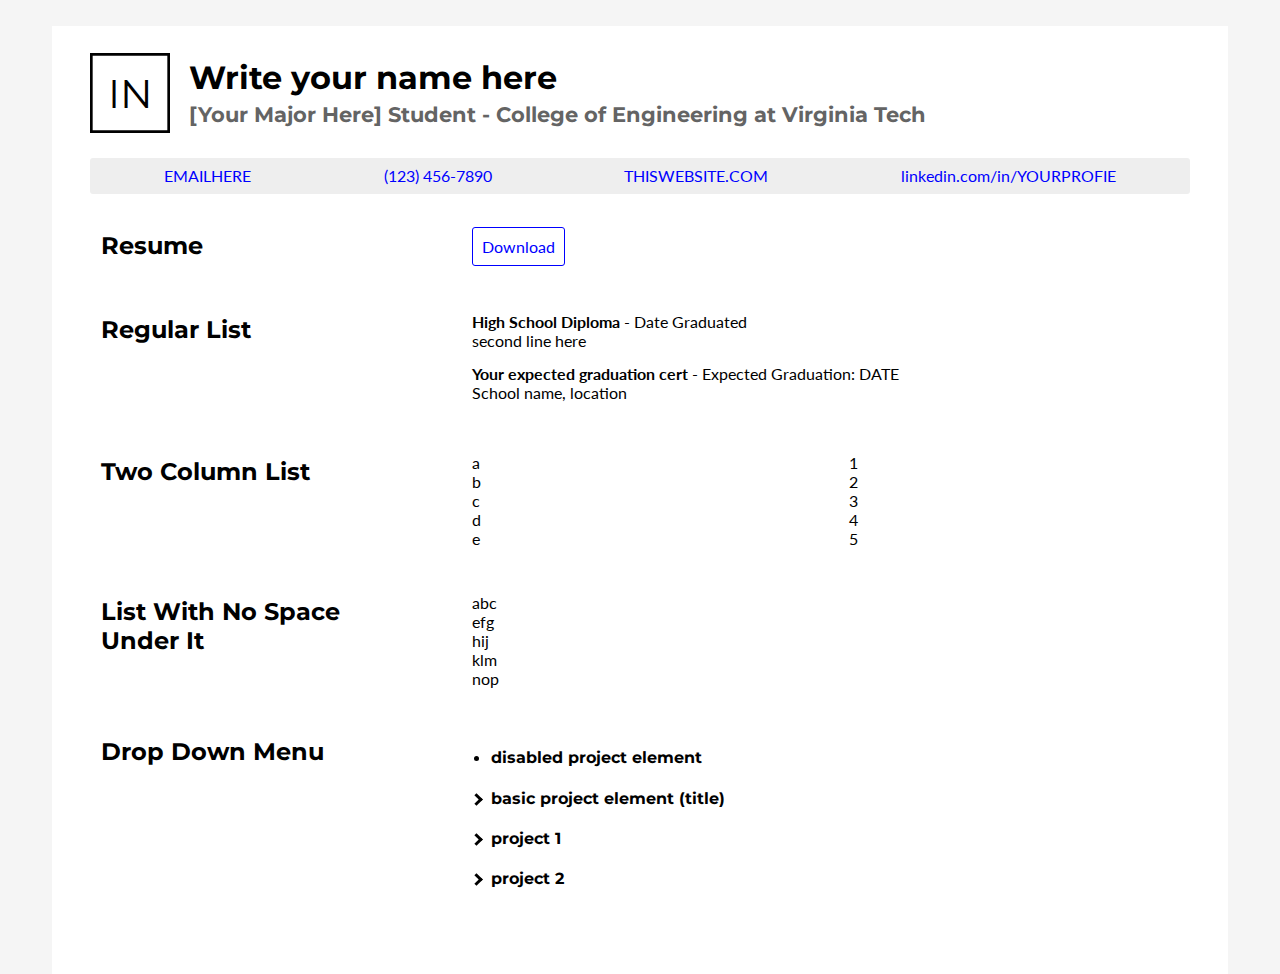
<file: template.html>
<!DOCTYPE html>

<!--
  Resume-eportfolio template written by nomad

  You may edit and redistrubute this. No warranty. I.e. the terms stated under
  the MIT licence here https://www.mit.edu/~amini/LICENSE.md except I don't have
  a copyright, I just wrote it.

  Before you start editing this file make a copy of it named `index.html` and
  edit it instead of this one, it will make getting updates from git easier. If
  you are on linux go to the folder that this file is in and run the command
  `chmod 700 .git template.html .gitignore`
  to make sure that those files cannot be accessed over the internet.

  To edit this template simply ctrl+f for `[ ]` there should be 13 matches not
  including that one. Read the comment and make the changes it states to do and
  either put an X inside the brackets (ie `[X]`) or a number to indicate how 
  many times you've edited that field, or something else idc.

  NOTE: if you want to set the tab icon, take the square (or close to square)
        picture (png or jpg should work) and rename it to `favicon.ico` and
        put it in the folder with this file.
-->

<html>
  <head>

    <!-- [ ] change the title here -->
    <title>Tab Title Here</title>


    <link href="./style.css" rel="stylesheet" type="text/css">
    <script src="./app.js"></script>
    <meta name="viewport" content="width=device-width, initial-scale=1.0">

    <!-- [ ] change this meta data -->
    <meta name="description" content="YOUR NAME - Resume and Projects">
    <meta name="author" content="YOUR NAME">
  </head>
  <body>
    <div class="base-paper">
      
      <div class="top-title">
        <div class="logo-square">
          <svg width="80px" viewBox="0 0 120 120" preserveAspectRatio="xMidYMid meet">
            <path d="M0 0 L120 0 L120 120 L0 120 L0 0"></path>

            <!--
              [ ] first change the "IN" in the <text> tag to you initals then
                  edit the x and y values and refresh the page to center them
                  in the box.
              -->
            <text class="svg-text" x="27" y="82">IN</text>


          </svg>
        </div>
        <div class="top-title-bar">

          <!-- [ ] change your name and major here -->
          <h1 class="name-title">Write your name here</h1>
          <h3 class="name-description">[Your Major Here] Student - College of Engineering at Virginia Tech</h3>


        </div>
      </div>

      <div class="top-bar">
        <ul class="top-bar-list-container">

          <!-- 
            [ ] change you email, phone number, website, and linkedin below
                there are two values per each link make sure you change both
                the first sets the link location and the second is what it
                actually says
          -->
          <li><a href="mailto:EMAILHERE">EMAILHERE</a></li>
          <li><a href="tel:123-456-7890">(123) 456-7890</a></li>
          <li><a href="https://THISWEBSITE.COM/">THISWEBSITE.COM</a></li>
          <li><a target="_blank" href="https://www.linkedin.com/in/YOUR-PROFIE">linkedin.com/in/YOURPROFIE</a></li>


        </ul>
      </div>

      
      <div class="content-box">
        <!-- ========= The start of page content (resume sections) ========= -->


        <!--
          [ ] resume area, you don't need to edit the title but make sure you
              change the file name and put that file in the same folder as this
              one.
        -->
        <div class="resume-title">
          <h2 class="section-title">resume</h2>
        </div>
        <div class="section-content resume-content">
          <a class="resume-link" href="/NAME_OF_YOUR_FILE.pdf">Download</a>
        </div>


        <!--
          [ ] this is a regular list, it wont show bullet points on resize, it 
              will add a space between each <li> (list item) and behaves like
              normal html. Notice that <strong> and <b> have the same bold 
              effect, and <br> indicates a new line, other html formatting also
              will work here.

              Note: all "section titles" auto capitalize the first letter, if
                    you want to change that you will need to edit the style.css
                    file
        -->
        <div>
          <h2 class="section-title">Regular List</h2>
        </div>
        <div class="section-content">
          <ul class="reg-list">
            <li><strong>High School Diploma</strong> - Date Graduated<br>second line here</li>
            <li><b>Your expected graduation cert</b> - Expected Graduation: DATE<br>School name, location</li>
          </ul>
        </div>


        <!--
          [ ] this is a two column list, it will show a bullet point in front of
              each item on resize, it does not add a space under each li and reg
              html formating works here as well. The first listed <ul> is the
              first column and the second is the second column.
        -->
        <div>
          <h2 class="section-title">two column list</h2>
        </div>
        <div class="section-content double-list-box">
          <ul class="reg-list no-bottom-marg">
            <li>a</li>
            <li>b</li>
            <li>c</li>
            <li>d</li>
            <li>e</li>
          </ul>
          <ul class="reg-list no-bottom-marg">
            <li>1</li>
            <li>2</li>
            <li>3</li>
            <li>4</li>
            <li>5</li>
          </ul>
        </div>


        <!--
          [ ] this is the same as a regular list but does not put a space under
              each new item and will add bullet points on a smaller screen.
        -->
        <div>
          <h2 class="section-title">List with no space under it</h2>
        </div>
        <div class="section-content">
          <ul class="reg-list no-bottom-marg">
            <li>abc</li>
            <li>efg</li>
            <li>hij</li>
            <li>klm</li>
            <li>nop</li>
          </ul>
        </div>

        
        <!--
          [ ] this is the drop down menu section, a little more complicated. All
              drop down menu items must be between the "drop down menu start"
              and "drop down menu end" comments to be formatted correctly.
        -->
        <div>
          <h2 class="section-title">drop down menu</h2>
        </div>
        <div class="section-content">
          <ul class="reg-list project-list">
            <!-- =============== drop down menu start =============== -->


            <!-- 
              [ ] this is a project entry, if you ctrl+f the term "basic-ele"
                  you will see three uses of the term in the element below,
                  this feilds can be change and have to be unique per each
                  project entry (ie the stuff below) but must have the same
                  (in spelling and caps) across all 3 fields. ie "basic-ele"
                  is the identifier in this case. Notice that the <div>
                  element right after the h4 has an id of "basic-ele-arrow"
                  The -arrow must be present or the arrow will not rotate and
                  the drop down will not work.
            -->


            <!--
              [ ] a disabled list (if you haven't written the discription but
                  want the bullet point)
                  all you need to do to set a project disabled is to set the
                  li element's class to "disabled-project".
            -->
            <li class="disabled-project">
              <div class="project-title">
                <h4 onclick="showButtonClick('disabled-ele')">
                  <div id="disabled-ele-arrow" class="arrow arrow-right"></div>disabled project element</h4>
              </div>
              <div id="disabled-ele" class="project-description"></div>
            </li>

            <!--
              [ ] basic project element
            -->
            <li>
              <div class="project-title">
                <h4 onclick="showButtonClick('basic-ele')">
                  <div id="basic-ele-arrow" class="arrow arrow-right"></div>basic project element (title)</h4>
              </div>
              <div id="basic-ele" class="project-description"></div>
            </li>


            <!--
              [ ] here is an example of how to add a description
            -->
            <li>
              <div class="project-title"><h4 onclick="showButtonClick('project-1')"><div id="project-1-arrow" class="arrow arrow-right"></div>project 1</h4></div>
              <div id="project-1" class="project-description">
                <p>This is a project with a short description.</p>
              </div>
            </li>

            <!--
              [ ] here is an example with a long description
            -->
            <li>
              <div class="project-title"><h4 onclick="showButtonClick('project-2')"><div id="project-2-arrow" class="arrow arrow-right"></div>project 2</h4></div>
              <div id="project-2" class="project-description">
                <p>This is project 1, this is an example description. Lorem ipsum dolor sit amet, consectetur adipiscing elit, sed do eiusmod tempor incididunt ut labore et dolore magna aliqua. Sed risus ultricies tristique nulla aliquet enim tortor. In dictum non consectetur a erat nam. Viverra nibh cras pulvinar mattis nunc. Sed tempus urna et pharetra pharetra. Amet risus nullam eget felis eget nunc lobortis mattis aliquam. Nunc sed id semper risus. At elementum eu facilisis sed odio morbi quis commodo. Etiam non quam lacus suspendisse. Tortor vitae purus faucibus ornare suspendisse sed. Lectus nulla at volutpat diam ut. Elementum eu facilisis sed odio morbi quis commodo odio aenean. Mauris commodo quis imperdiet massa tincidunt nunc pulvinar sapien. Porta lorem mollis aliquam ut porttitor leo a diam. Etiam sit amet nisl purus. Faucibus pulvinar elementum integer enim neque volutpat ac. Erat nam at lectus urna duis convallis convallis tellus id.</p>
                <h5>this is a breaker header</h5>
                <p>this is some more text, Cras fermentum odio eu feugiat pretium nibh. Cursus vitae congue mauris rhoncus aenean vel elit. Varius duis at consectetur lorem donec massa sapien faucibus et. Libero nunc consequat interdum varius sit amet mattis vulputate. Rhoncus est pellentesque elit ullamcorper dignissim cras tincidunt lobortis feugiat. Est ante in nibh mauris cursus. Id eu nisl nunc mi ipsum faucibus vitae. Suspendisse sed nisi lacus sed viverra tellus in. Odio tempor orci dapibus ultrices in iaculis nunc. Tincidunt dui ut ornare lectus sit amet est placerat in. Elementum nisi quis eleifend quam adipiscing vitae proin sagittis. Amet mattis vulputate enim nulla aliquet porttitor lacus. Ultricies tristique nulla aliquet enim tortor at auctor urna nunc. Pharetra vel turpis nunc eget lorem dolor. Egestas sed tempus urna et pharetra pharetra massa massa ultricies. Nibh sit amet commodo nulla facilisi. Diam maecenas ultricies mi eget mauris. Nunc eget lorem dolor sed viverra ipsum nunc aliquet bibendum. Laoreet non curabitur gravida arcu.</p>
              </div>
            </li>


            <!-- =============== drop down menu end =============== -->
          </ul>
        </div>
        
        
        <!-- ============= resume section end ============= -->
      </div>
    </div>
  </body>
</html>
</file>
<file: style.css>
/* resume portfolio v0.0 - nomad */

/* import fonts */
@import url('https://fonts.googleapis.com/css2?family=Lato&family=Montserrat&display=swap');

/* define varables */
:root {
  --main-fg-color: #000000;
  --main-bg-color: #ffffff;
  --far-bg-color: #f5f5f5;
  --main-link-color: #0000ff;
  --hover-link-color: #0000AA;
  --element-color-1: #eeeeee;
  --element-color-2: #dddddd;
  --element-color-3: #cccccc;
}

/* universal styling */
body {
  color: var(--main-fg-color);
  background-color: var(--far-bg-color);
  margin: 0px;
  font-family: 'Lato', sans-serif;
}
svg {
  stroke: var(--main-fg-color);
  stroke-width: 8px;
  stroke-linecap: round;
  stroke-linejoin: round;
  fill: none;
  display: block;
}
ul {
  text-decoration: none;
  list-style-type: circle;
  list-style-position: outside;
  padding: 0px 0px 0px 40px;
  margin: 1%;
}
a {
  color: var(--main-link-color);
  text-decoration: none;
  padding: 0;
  margin: 0;
}
a:hover {
  color: var(--hover-link-color);
  background: none;
  text-decoration: underline;
}
h1 { 
  font-family: 'Montserrat', sans-serif;
  font-size: 2em;
}
h2 { 
  font-family: 'Montserrat', sans-serif;
  font-size: 1.5em;
}
h3 { 
  font-family: 'Montserrat', sans-serif;
  font-size: 1.3em;
}
h4 {
  font-family: 'Montserrat', sans-serif;
  font-size: 1em;
}
h5 { 
  font-family: 'Montserrat', sans-serif;
  font-size: 1em;
  border-left: 3px solid var(--element-color-3);
  padding-left: 7px;
  margin-bottom: 3%;
}
h6 {
  font-family: 'Montserrat', sans-serif;
  font-size: 1em;
  border-left: 3px solid var(--element-color-2);
  padding-left: 7px;
  margin-bottom: 2%;
}
.base-paper {
  position: relative;
  background-color: var(--main-bg-color);
  max-width: 1100px;
  margin: auto;
  margin-top: 2%;
  padding: 3%;
  padding-top: 1%;
}

/* top bar styling */
.svg-text {
  font-size: 60px;
  font-family: 'Montserrat', sans-serif;
  stroke-width: 0px;
  fill: var(--main-fg-color);
}
.top-title-bar {
  padding-top: 2%;
  padding-bottom: 1%;
}
.top-title {
  position: relative;
  display: grid;
  width: 100%;
  grid-column-gap: 0;
  grid-template-columns: 9% 91%;
}
.logo-square {
  position: relative;
  top: 12.5%;
  width: 100%;
}
.top-bar-list-container {
  position: relative;
  width: 98.5%;
  list-style-type: none;

  display: inline-grid;
  grid-template-columns: auto auto auto auto;

  text-align: center;
  padding: 0.75%;
  margin: 0px;
  border-radius: 3px;
  background-color: var(--element-color-1);
}


/* main content styling */
.content-box {
  position: relative;
  width: 98%;
  
  display: grid;
  grid-template-columns: 30% 70%;

  text-align: left;
  padding: 0px;
  margin: 1%;
}
.section-title {
  text-transform: capitalize;
  padding-top: 2%;
}
.section-content {
  padding-top: 2%;
  padding-bottom: 2%;
}
.section-content > p {
  padding: 0px 0px 0px 40px;
  margin: 1%;
}
.double-list-box {
  position: relative;
  width: 100%;
  
  display: inline-grid;
  grid-template-columns: auto auto;

  text-align: left;
}
.double-list-box > .reg-list {
  margin: 2%;
}


/* list styling */
.reg-list {
  list-style-type: none;
}
.reg-list > li {
  margin-bottom: 2%;
}
.no-bottom-marg > li {
  margin-bottom: 0;
}


/* drop down styling */
.arrow {
  border: solid var(--main-fg-color);
  border-width: 0 3px 3px 0;
  display: inline-block;
  padding: 3px;
  margin-right: 10px;
  transform: rotate(-45deg);
  -webkit-transform: rotate(-45deg);
}
.arrow-down {
  transform: rotate(45deg);
  -webkit-transform: rotate(45deg);
}
.project-title {
  cursor: pointer;
}
.project-title::selection {
  color: none;
  background: none;
}
.project-title::-moz-selection {
  color: none;
  background: none;
}
.project-description {
  display: none;
  border-bottom: 3px solid var(--element-color-1);
}
.project-description li {
  list-style: disc;
}
li.disabled-project {
  margin-left: 19px;
  list-style: disc;
}
li.disabled-project div.arrow {
  display: none;
}
li.disabled-project .project-title {
  cursor: inherit;
}
li.disabled-project .visible {
  display: none;
}
.visible {
  display: block;
}


/* unique styling */
h1.name-title { margin-top: 0; margin-bottom: 5px; }
h3.name-description { margin-top: 0; color: #646464; }


/* resume download */
.resume-link {
  display: block;
  width: fit-content;
  text-align: center;
  margin-left: 40px;
  padding: 9px;
  border: 1px solid var(--main-link-color);
  border-radius: 3px;
}
.resume-link:hover {
  color: var(--main-fg-color);
  border-color: var(--main-fg-color);
  background-color: var(--element-color-2);
  text-decoration: none;
}
.resume-content {
  margin: 1%;
}


/* phone and tablet settings */
@media screen and (max-width: 1100px) {
  .top-title {
    grid-template-columns: 100px auto;
  }
  .base-paper {
    margin-top: 0px;
  }
  .top-bar-list-container {
    grid-template-columns: auto auto;
    border-radius: 5px;
  }
  .top-bar-list-container > li {
    width: 100%;
    margin-top: 1%;
    margin-bottom: 1%;
  }
  .content-box {
    grid-template-columns: auto;
  }
  .section-title {
    border-bottom: solid var(--element-color-1);
    border-width: 2px;
  }
  .resume-link {
    width: 50%;
    margin: auto;
  }
}

@media screen and (max-width: 800px) {
  .top-title {
    grid-template-columns: 0% 100%;
  }
  .logo-square > svg {
    display: none;
  }
  .base-paper {
    margin-top: 0px;
  }
  .top-bar-list-container {
    grid-template-columns: auto;
  }
  .top-bar-list-container > li {
    width: 100%;
    margin-top: 1.5%;
    margin-bottom: 1.5%;
    font-size: 115%;
  }
  .content-box {
    grid-template-columns: auto;
  }
  .reg-list > li {
    margin-bottom: 3%;
  }
  .no-bottom-marg > li {
    margin-bottom: 0;
    list-style-type: disc;
  }
  .project-title {
    font-size: 115%;
  }
  .resume-link {
    margin: none;
    width: 80%;
  }
}


/* printing styling */
@media print {
  body {
    font-size: 85%;
    overflow: visible;
  }
  h1 { font-size: 100%; }
  h2 { font-size: 100%; }
  h3 { font-size: 100%; }
  h4 { font-size: 100%; }
  h5 { font-size: 100%; }
  h6 { font-size: 100%; }
  .top-title {
    grid-template-columns: 0% 100%;
  }
  .logo-square > svg {
    display: none;
  }
  .name-title {
    font-size: 120%;
  }
  .name-description {
    font-size: 90%;
  }
  .top-bar-list-container {
    background-color: none;
    border-style: solid;
    border-width: 1px;
    border-color: var(--main-fg-color);
    font-size: 80%;
  }
  .resume-title {
    display: none;
  }
  .resume-content {
    display: none;
  }
  .section-title {
    break-before: always;
  }
  .section-content {
    break-before: always;
    break-inside: avoid;
    page-break-inside: avoid;
  }
  .project-list > li {
    break-before: always;
    break-inside: avoid;
    page-break-inside: avoid;
  }
}
</file>
